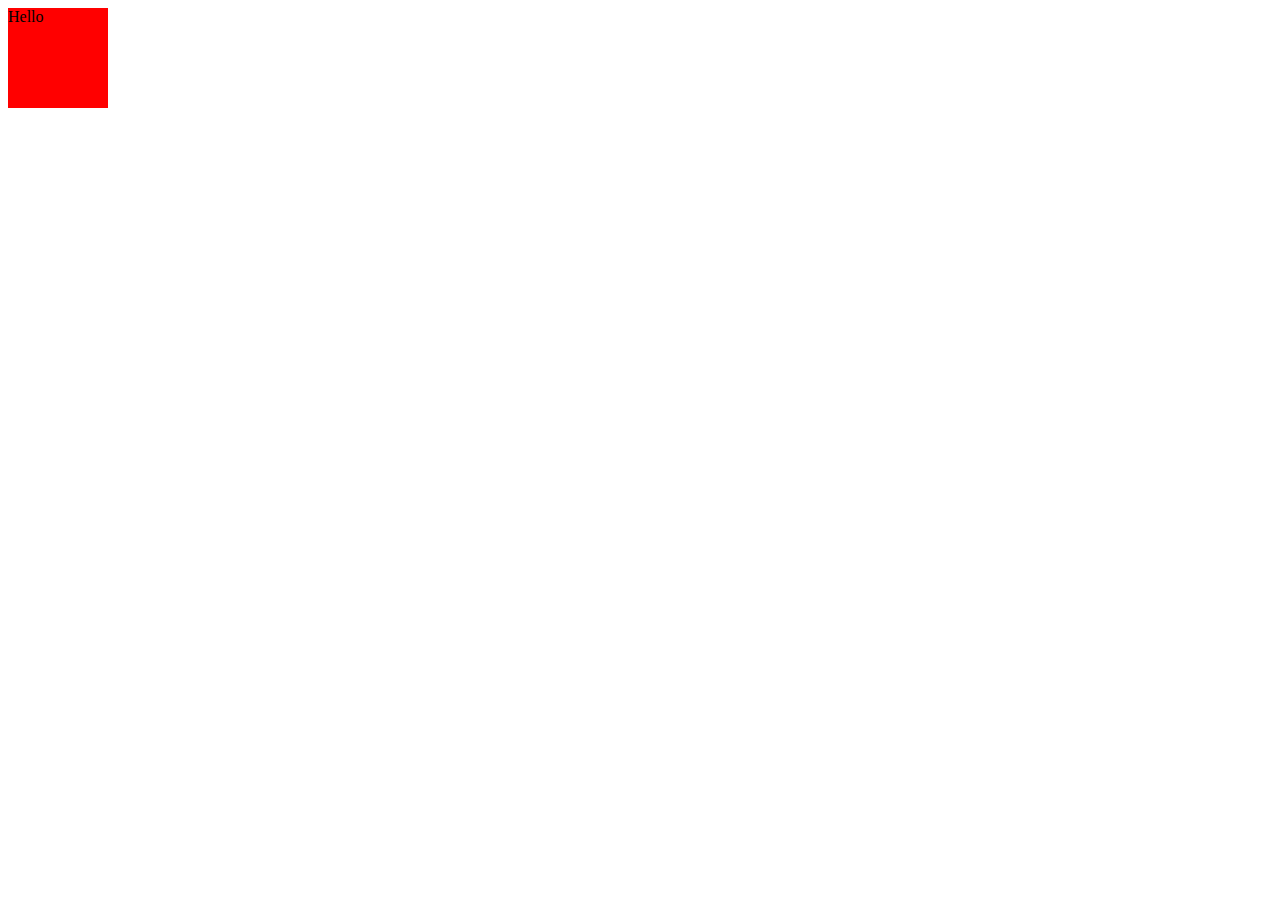
<file: Learing-Code/Design/index.html>
<!DOCTYPE html>
<html lang="en">
  <head>
    <meta charset="UTF-8" />
    <meta name="viewport" content="width=device-width, initial-scale=1.0" />
    <title>Document</title>
    <link rel="stylesheet" href="style.css" />
  </head>
  <body>
    <div>Hello</div>
  </body>
</html>
</file>
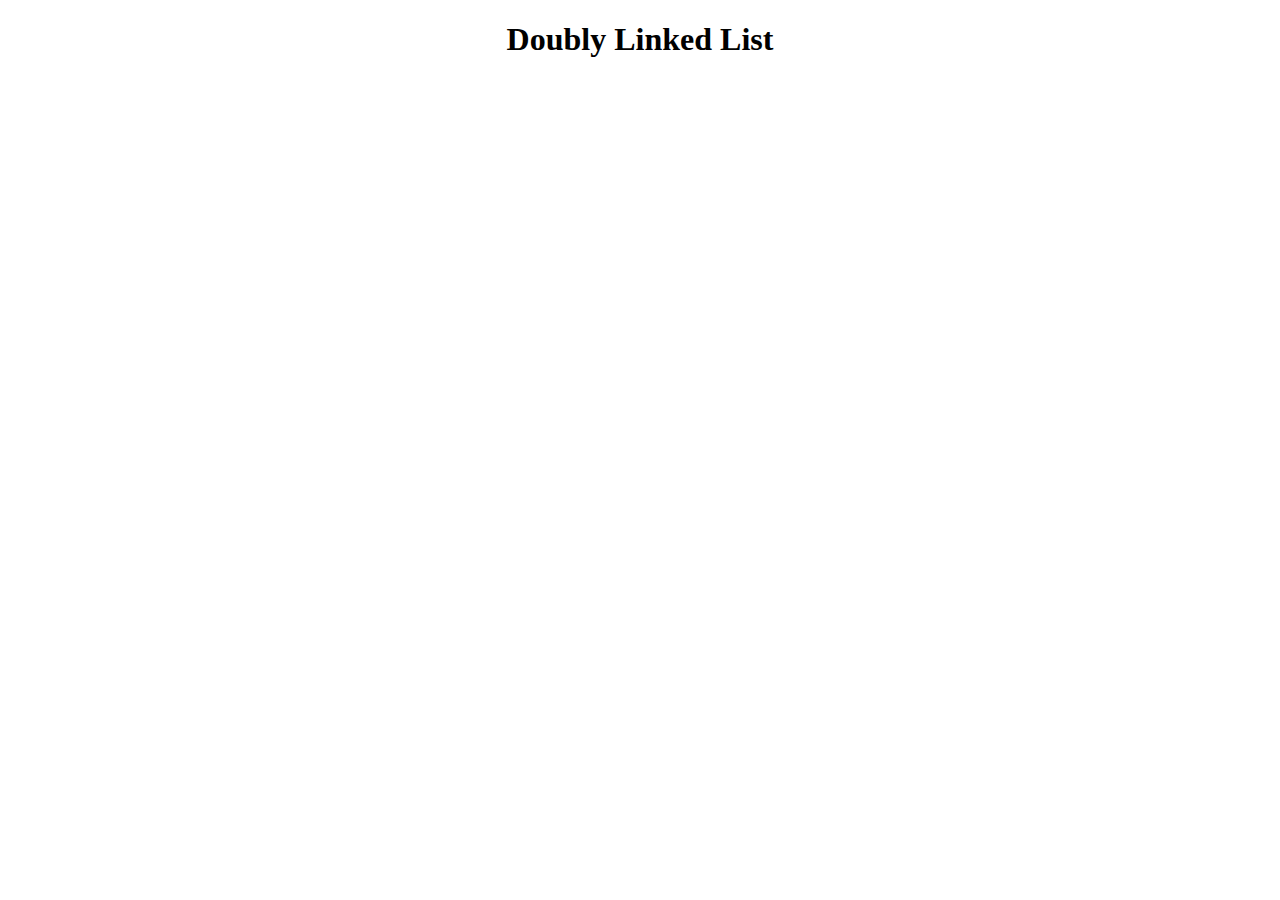
<file: Document/linked-list-explained/Doubly Linked List/index.html>
<!DOCTYPE html>
<html lang="en">
  <head>
    <meta charset="UTF-8" />
    <meta name="viewport" content="width=device-width, initial-scale=1.0" />
    <title>Learn Doubly Linked List</title>
  </head>
  <body>
    <h1 style="text-align: center">Doubly Linked List</h1>
    <script src="index.js"></script>
  </body>
</html>
</file>
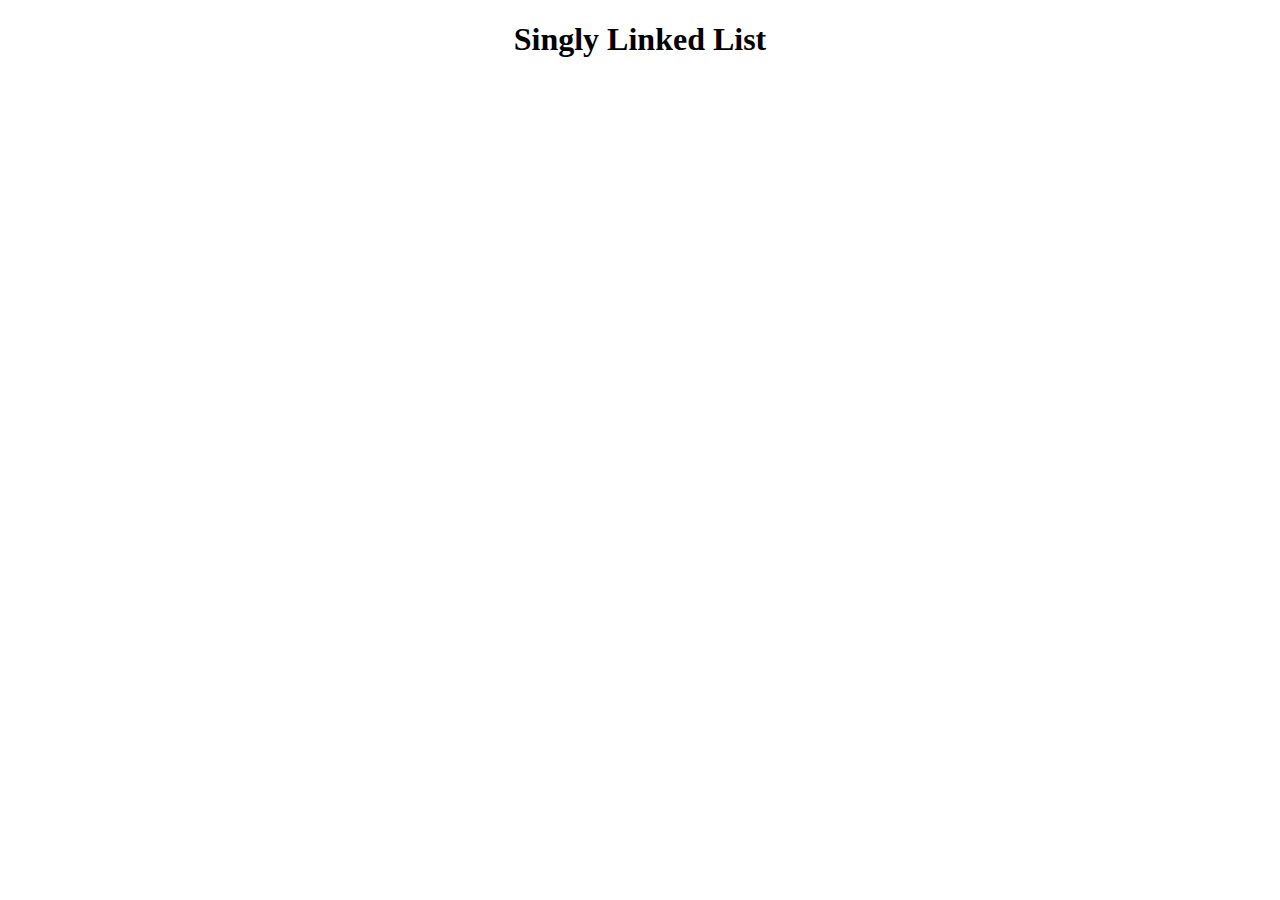
<file: Document/linked-list-explained/Singly Linked List/index.html>
<!DOCTYPE html>
<html lang="en">
  <head>
    <meta charset="UTF-8" />
    <meta name="viewport" content="width=device-width, initial-scale=1.0" />
    <title>Learn Linked List</title>
  </head>
  <body>
    <h1 style="text-align: center">Singly Linked List</h1>

    <script src="index.js"></script>
  </body>
</html>
</file>
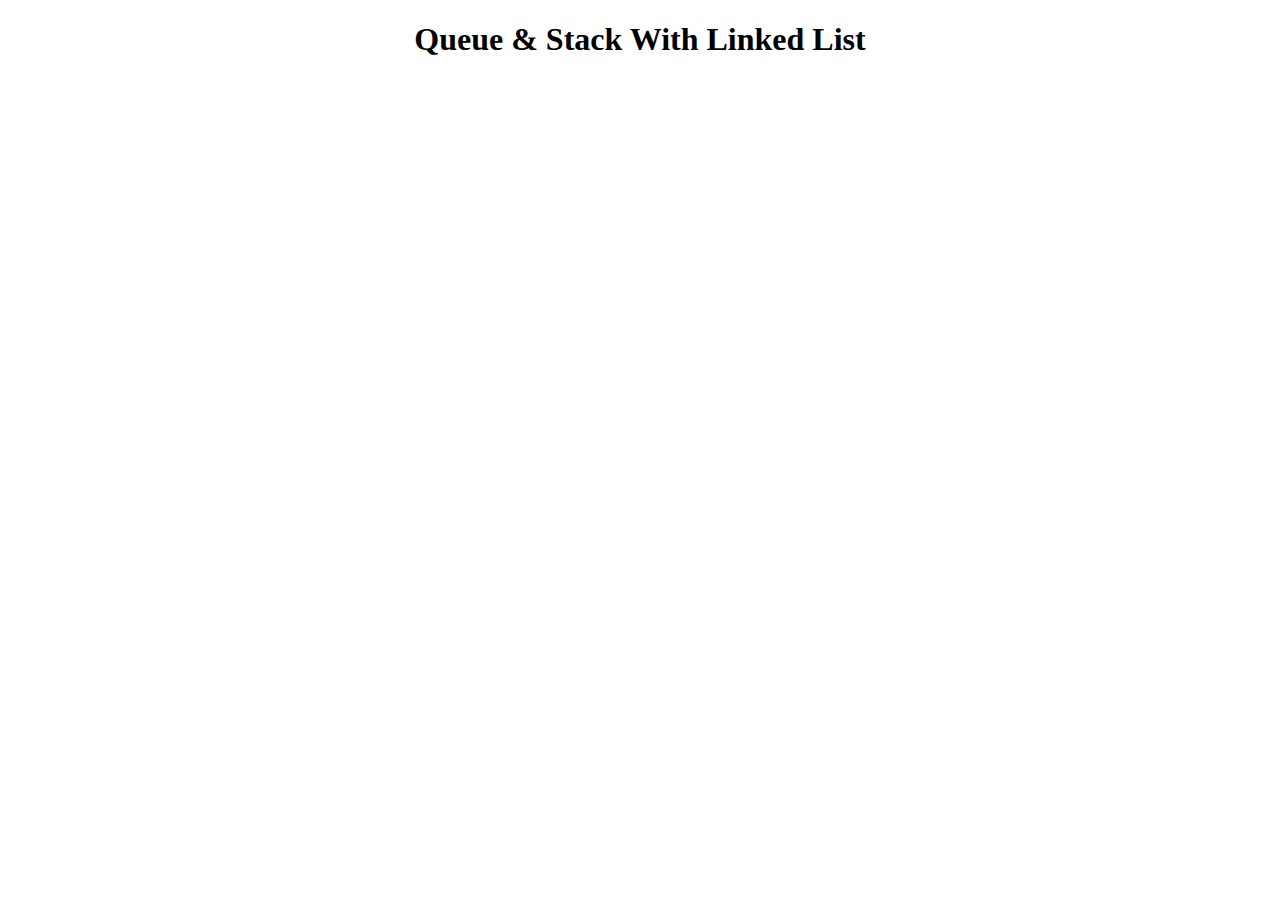
<file: Document/Data-Structure-Algorithms/Data Structure/mix/index.html>
<!DOCTYPE html>
<html lang="en">
  <head>
    <meta charset="UTF-8" />
    <meta name="viewport" content="width=device-width, initial-scale=1.0" />
    <title>Queue & Stack With Linked List</title>
  </head>
  <body>
    <h1 style="text-align: center">Queue & Stack With Linked List</h1>

    <script src="index.js"></script>
  </body>
</html>
</file>
<file: Learing-Code/Design/style.css>
/* The animation code */
@keyframes example {
  0% {
    background-color: red;
    left: 0px;
    top: 0px;
  }
  25% {
    background-color: yellow;
    left: 200px;
    top: 0px;
  }
  50% {
    background-color: blue;
    left: 200px;
    top: 200px;
  }
  75% {
    background-color: green;
    left: 0px;
    top: 200px;
  }
  100% {
    background-color: red;
    left: 0px;
    top: 0px;
  }
}

/* The element to apply the animation to */
div {
  width: 100px;
  height: 100px;
  position: relative;
  background-color: red;
  animation-name: example;
  animation-duration: 10s;
}
</file>
